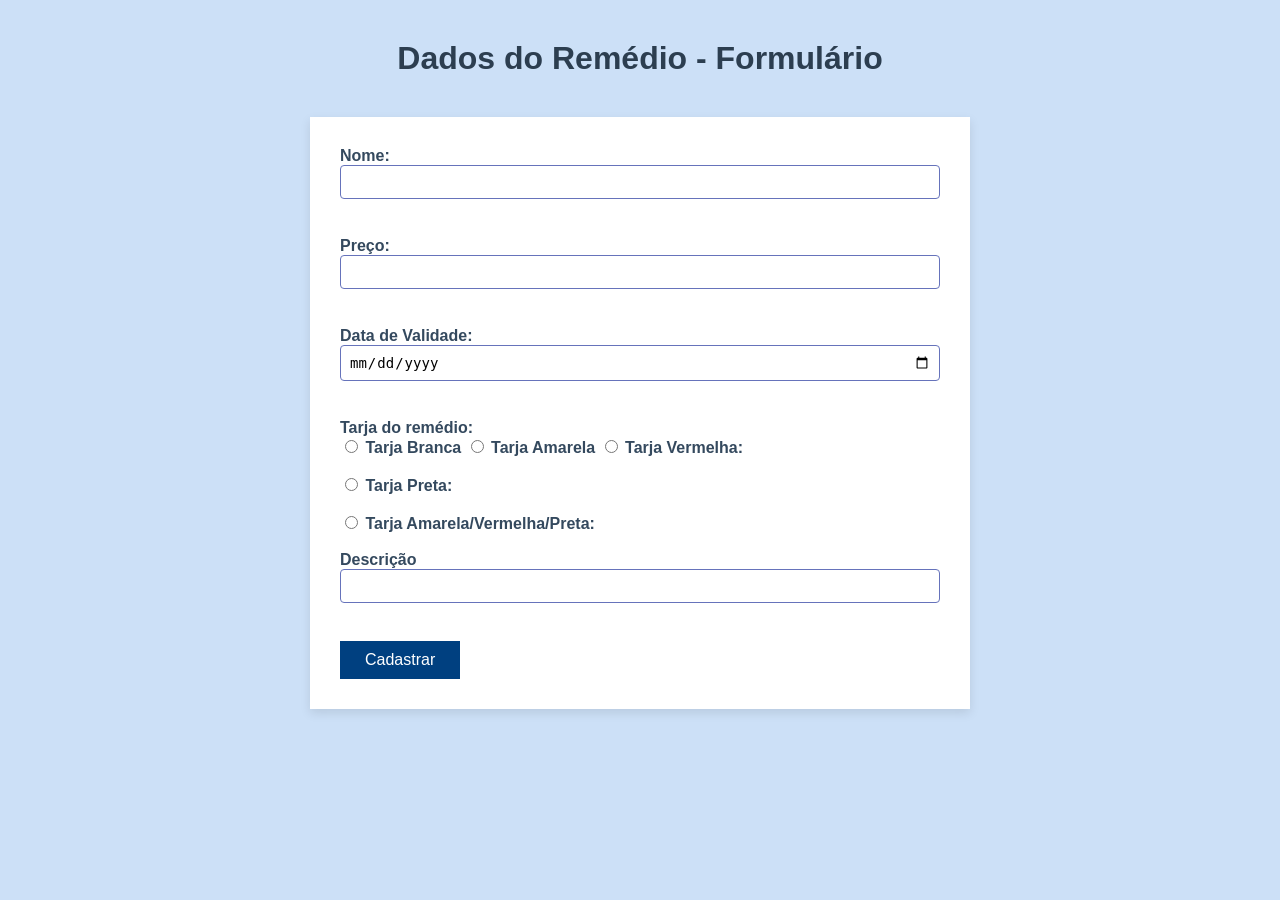
<file: src/main/webapp/infoFarmacia.html>
<!DOCTYPE html>
    <link rel="stylesheet" href="farmaciacss.css">


	<html>
		<head>

			<meta charset="UTF-8">

			<title>Dados do Remédio</title>
			
    <link rel="stylesheet" href="farmaciacss.css">
			


		</head>
			<body>

					<h1>Dados do Remédio - Formulário</h1>
					

					<form action="FarmaciaController" method = "post"> 

					<label for="nomeId"> Nome: </label>
					<input type="text" id="nomeId" name="nome"> <br><br>
					
					<label for="precoId"> Preço: </label>
					<input type="number" id="precoId" name="preco" step = 0.1><br><br>


					<label for="data">Data de Validade:</label>
					<input type="date" id="dataV" name="dataVencimento"><br><br>


					<label for="tarja">Tarja do remédio:<br></label>
					<input type="radio" id="tarja Branca" name="tarja" value="tarja Branca">
					<label for="tarja Branca">Tarja Branca</label>
					<input type="radio" id="tarja Amarela" name="tarja" value="tarja Amarela">
					<label for="tarja Amarela">Tarja Amarela</label>
					<input type="radio" id="tarja Vermelha" name="tarja" value="tarja Vermelha">
					<label for="tarja Vermelha">Tarja Vermelha:</label><br><br>
					<input type="radio" id="tarja Preta" name="tarja" value="tarja Preta">
					<label for="tarja Preta">Tarja Preta:</label><br><br>
					<input type="radio" id="Tarja Amarela/Vermelha/Preta" name="tarja" value="Tarja Amarela/Vermelha/Preta">
					<label for="Tarja Amarela/Vermelha/Preta">Tarja Amarela/Vermelha/Preta:</label><br><br>
					
					
					<label for="descricao"> Descrição </label>
					<input type="text" id="descricao" name="descricao"> <br><br>
				
					<input type="submit" value="Cadastrar" name = "operacao">

					</form>

			</body>

			

	</html>
</file>
<file: src/main/webapp/farmaciacss.css>
@charset "UTF-8";

body {

    font-family: Arial, sans-serif;

    background-color: #cce0f7;

    margin: 0;

    padding: 0;

}



h1 {

    text-align: center;

    color: #2c3e50;

    margin-top: 40px;

}



form {

    background-color: #FFFFFF;  

    max-width: 600px;

    margin: 40px auto;

    padding: 30px;

    box-shadow: 0 4px 10px rgba(0, 0, 0, 0.1);

}



label {

    font-weight: bold;

    margin-bottom: 6px;

    color: #34495e;

}



input[type="text"],

input[type="date"],

input[type="number"] {

    width: 100%;

    padding: 8px;

    margin-bottom: 20px;

    border: 1px solid #6673bb;

    border-radius: 4px;

    box-sizing: border-box;

    font-size: 14px;

}







input[type="submit"] {

    background-color: #004080;

    color: white;

    padding: 10px 25px;

    border: none;

    font-size: 16px;

}



input[type="submit"]:hover {

    background-color: #0000a0;

}



p {

    font-size: 16px;

    color: #2c3e50;

    background-color: #ffffff;

    max-width: 600px;

    margin: 10px auto;

    padding: 12px;

    border-left: 5px solid #004080;

    box-shadow: 0 2px 6px rgba(0, 0, 0, 0.05);

}
</file>
